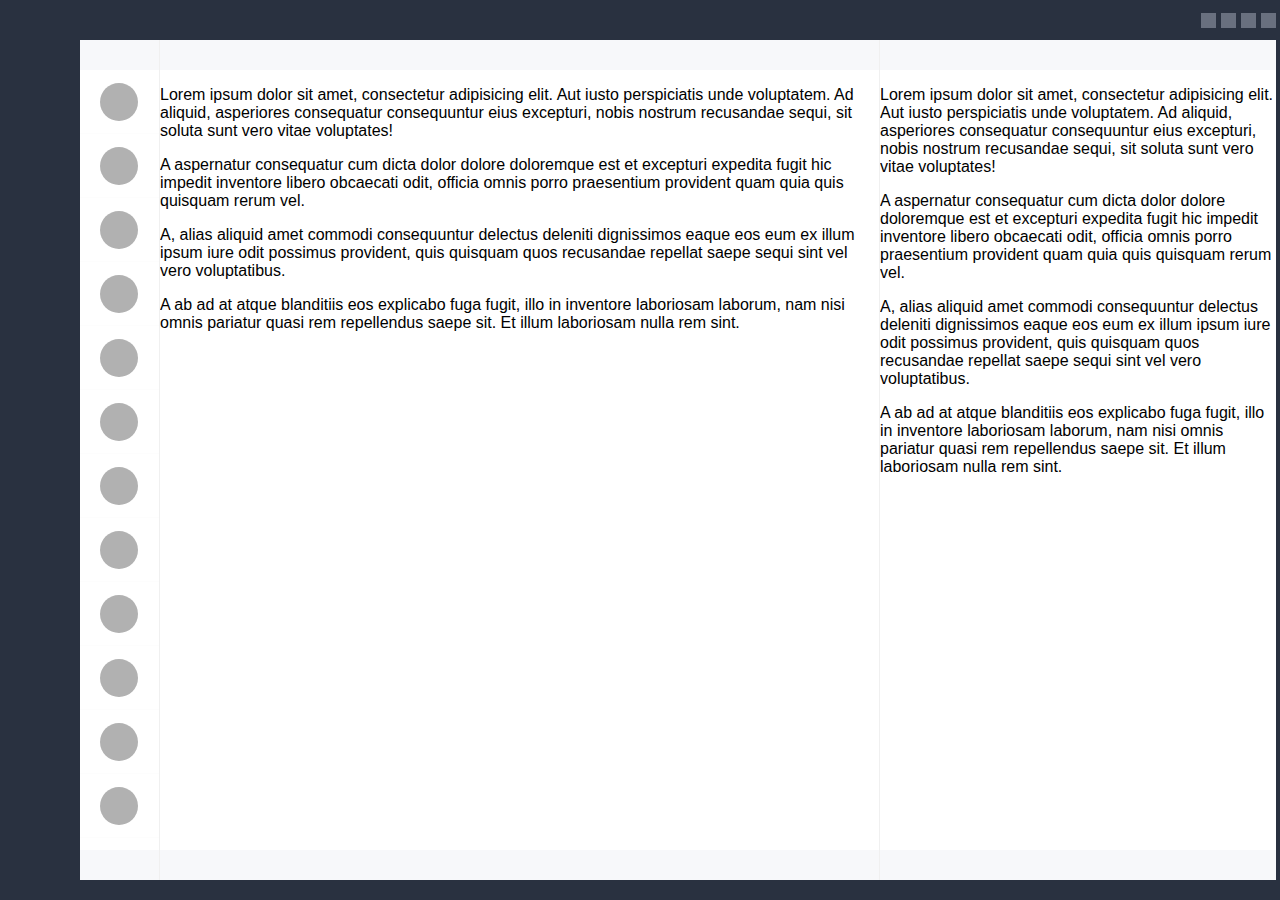
<file: builds/build_ver-Mon_May_22_2017_15_14_06/index.html>
<!doctype html>
<html class="no-js" lang="ru">

    <head>
        <meta charset="utf-8">
        <meta http-equiv="x-ua-compatible" content="ie=edge">
        <title>AGM SOFT тестовое задание - сделал Щерба Сергей</title>
        <meta content="" name="description">
        <meta content="" name="keywords">
        <meta name="viewport" content="width=device-width, initial-scale=1">

        <meta content="telephone=no" name="format-detection">
        <!-- This make sence for mobile browsers. It means, that content has been optimized for mobile browsers -->
        <meta name="HandheldFriendly" content="true">
        <link href="static/css/mainnryv8wxdbujyi8ntgldi.min.css" rel="stylesheet" type="text/css">

        <link rel="icon" type="image/x-icon" href="favicon.ico">
    </head>

    <body class="page">

        <div class="page__wrapper">
            <nav class="vertical-menu"></nav>
            <div class="page__content">
                <header class="header">
                    <ul class="icons">
                        <li class="icons__item"></li>
                        <li class="icons__item"></li>
                        <li class="icons__item"></li>
                        <li class="icons__item"></li>
                    </ul>
                </header>
                <div class="page__columns">
                    <div class="column column--left">
                        <div class="column__header"></div>
                        <div class="column__content">
                            <div class="users">
                                <div class="users__item users__item--top">
                                    <div class="users__avatar"></div>
                                    <div class="users__name">Сергей Щерба</div>
                                </div>
                                <ul class="users__list">
                                    <li class="users__item">
                                        <div class="users__avatar"></div>
                                        <div class="users__name">Константин Константинопольский</div>
                                    </li>
                                    <li class="users__item">
                                        <div class="users__avatar"></div>
                                        <div class="users__name">Name Surname</div>
                                    </li>
                                    <li class="users__item">
                                        <div class="users__avatar"></div>
                                        <div class="users__name">Name Surname</div>
                                    </li>
                                    <li class="users__item">
                                        <div class="users__avatar"></div>
                                        <div class="users__name">Name Surname</div>
                                    </li>
                                    <li class="users__item">
                                        <div class="users__avatar"></div>
                                        <div class="users__name">Name Surname</div>
                                    </li>
                                    <li class="users__item">
                                        <div class="users__avatar"></div>
                                        <div class="users__name">Name Surname</div>
                                    </li>
                                    <li class="users__item">
                                        <div class="users__avatar"></div>
                                        <div class="users__name">Name Surname</div>
                                    </li>
                                    <li class="users__item">
                                        <div class="users__avatar"></div>
                                        <div class="users__name">Name Surname</div>
                                    </li>
                                    <li class="users__item">
                                        <div class="users__avatar"></div>
                                        <div class="users__name">Name Surname</div>
                                    </li>
                                    <li class="users__item">
                                        <div class="users__avatar"></div>
                                        <div class="users__name">Name Surname</div>
                                    </li>
                                    <li class="users__item">
                                        <div class="users__avatar"></div>
                                        <div class="users__name">Name Surname</div>
                                    </li>
                                    <li class="users__item">
                                        <div class="users__avatar"></div>
                                        <div class="users__name">Name Surname</div>
                                    </li>
                                    <li class="users__item">
                                        <div class="users__avatar"></div>
                                        <div class="users__name">Name Surname</div>
                                    </li>
                                    <li class="users__item">
                                        <div class="users__avatar"></div>
                                        <div class="users__name">Name Surname</div>
                                    </li>
                                    <li class="users__item">
                                        <div class="users__avatar"></div>
                                        <div class="users__name">Name Surname</div>
                                    </li>
                                    <li class="users__item">
                                        <div class="users__avatar"></div>
                                        <div class="users__name">Name Surname</div>
                                    </li>
                                    <li class="users__item">
                                        <div class="users__avatar"></div>
                                        <div class="users__name">Name Surname</div>
                                    </li>
                                    <li class="users__item">
                                        <div class="users__avatar"></div>
                                        <div class="users__name">Name Surname</div>
                                    </li>
                                </ul>
                            </div>
                        </div>
                        <div class="column__footer"></div>
                    </div>
                    <div class="column column--center">
                        <div class="column__header"></div>
                        <div class="column__content">
                            <p>Lorem ipsum dolor sit amet, consectetur adipisicing elit. Aut iusto perspiciatis unde voluptatem. Ad aliquid, asperiores consequatur consequuntur eius excepturi, nobis nostrum recusandae sequi, sit soluta sunt vero vitae voluptates!</p>
                            <p>A aspernatur consequatur cum dicta dolor dolore doloremque est et excepturi expedita fugit hic impedit inventore libero obcaecati odit, officia omnis porro praesentium provident quam quia quis quisquam rerum vel.
                            </p>
                            <p>A, alias aliquid amet commodi consequuntur delectus deleniti dignissimos eaque eos eum ex illum ipsum iure odit possimus provident, quis quisquam quos recusandae repellat saepe sequi sint vel vero voluptatibus.</p>
                            <p>A ab ad at atque blanditiis eos explicabo fuga fugit, illo in inventore laboriosam laborum, nam nisi omnis pariatur quasi rem repellendus saepe sit. Et illum laboriosam nulla rem sint.</p>
                        </div>
                        <div class="column__footer"></div>
                    </div>
                    <div class="column column--right">
                        <div class="column__header"></div>
                        <div class="column__content">
                            <p>Lorem ipsum dolor sit amet, consectetur adipisicing elit. Aut iusto perspiciatis unde voluptatem. Ad aliquid, asperiores consequatur consequuntur eius excepturi, nobis nostrum recusandae sequi, sit soluta sunt vero vitae voluptates!</p>
                            <p>A aspernatur consequatur cum dicta dolor dolore doloremque est et excepturi expedita fugit hic impedit inventore libero obcaecati odit, officia omnis porro praesentium provident quam quia quis quisquam rerum vel.
                            </p>
                            <p>A, alias aliquid amet commodi consequuntur delectus deleniti dignissimos eaque eos eum ex illum ipsum iure odit possimus provident, quis quisquam quos recusandae repellat saepe sequi sint vel vero voluptatibus.</p>
                            <p>A ab ad at atque blanditiis eos explicabo fuga fugit, illo in inventore laboriosam laborum, nam nisi omnis pariatur quasi rem repellendus saepe sit. Et illum laboriosam nulla rem sint.</p>
                        </div>
                        <div class="column__footer"></div>
                    </div>
                </div>
            </div>
            <div class="element"></div>
        </div>
        <footer class="footer"></footer>

    </body>

</html>
</file>
<file: builds/build_ver-Mon_May_22_2017_15_14_06/static/css/mainnryv8wxdbujyi8ntgldi.min.css>
/*! normalize.css v3.0.3 | MIT License | github.com/necolas/normalize.css */
html{font-family:sans-serif;-ms-text-size-adjust:100%;-webkit-text-size-adjust:100%}body{margin:0}article,aside,details,figcaption,figure,footer,header,main,menu,nav,section,summary{display:block}audio,canvas,progress,video{display:inline-block;vertical-align:baseline}audio:not([controls]){display:none;height:0}[hidden],template{display:none}a{background-color:transparent}a:active,a:hover{outline:0}abbr[title]{border-bottom:1px dotted}b,strong{font-weight:700}dfn{font-style:italic}mark{background:#ff0;color:#000}sub,sup{font-size:75%;line-height:0;position:relative;vertical-align:baseline}sup{top:-.5em}sub{bottom:-.25em}img{border:0}svg:not(:root){overflow:hidden}blockquote,figure{margin:0}hr{box-sizing:content-box;height:0}pre{overflow:auto}code,kbd,pre,samp{font-family:monospace,monospace;font-size:1em}button,input,optgroup,select,textarea{color:inherit;font:inherit;margin:0}fieldset{margin:0;padding:0;border:0;outline:0;font-size:100%;vertical-align:baseline;background:0 0}button{overflow:visible}button,select{text-transform:none}button,html input[type=button],input[type=reset],input[type=submit]{-webkit-appearance:button;cursor:pointer}button[disabled],html input[disabled]{cursor:default}button::-moz-focus-inner,input::-moz-focus-inner{border:0;padding:0}input{line-height:normal}input[type=checkbox],input[type=radio]{box-sizing:border-box;padding:0}input[type=number]::-webkit-inner-spin-button,input[type=number]::-webkit-outer-spin-button{height:auto}input[type=search]{-webkit-appearance:textfield;box-sizing:content-box}input[type=search]::-webkit-search-cancel-button,input[type=search]::-webkit-search-decoration{-webkit-appearance:none}legend{border:0}textarea{overflow:auto}optgroup{font-weight:700}table{border-collapse:collapse;border-spacing:0}legend,td,th{padding:0}body,html{height:100%}.page,.page__wrapper{display:-webkit-box;display:-ms-flexbox;display:flex}.page{background:#293140;-webkit-box-orient:vertical;-webkit-box-direction:normal;-ms-flex-direction:column;flex-direction:column;min-width:884px;height:100vh}.page__wrapper{overflow:hidden}.page__content{-webkit-box-orient:vertical;-webkit-box-direction:normal;-ms-flex-direction:column;flex-direction:column;width:100%;max-width:1836px}.column,.page__columns,.page__content{display:-webkit-box;display:-ms-flexbox;display:flex}.page__columns{overflow:auto}.column{-webkit-box-orient:vertical;-webkit-box-direction:normal;-ms-flex-direction:column;flex-direction:column}.column__footer,.column__header{background:#f7f8fa;height:30px;-ms-flex-negative:0;flex-shrink:0}.column__content{overflow-y:auto;overflow-x:hidden;background:#fff;height:100%}.column--center,.column--left{border-right:1px solid #f0f0f0;box-sizing:border-box}.column--left{z-index:1;-ms-flex-negative:0;flex-shrink:0;width:80px}.column--left:hover{width:240px}.column--left:hover+.column--center{margin:0 0 0 -160px}.column--left:hover .users__name{display:block}.column--left .users__name{display:none}.column--center{min-width:720px;width:100%}.column--right{min-width:300px;max-width:600px;width:100%;display:none}@media (min-width:1200px){.column--right{display:-webkit-box;display:-ms-flexbox;display:flex}}@media (min-width:1520px){.column--left{width:240px}.column--left:hover+.column--center{margin:0}.column--left .users__name{display:block}}.element{background:#293140;min-width:4px;-webkit-box-flex:1;-ms-flex-positive:1;flex-grow:1}.footer{height:20px;-ms-flex-negative:0;flex-shrink:0}.header,.icons{display:-webkit-box;display:-ms-flexbox;display:flex}.header{height:40px;-webkit-box-pack:end;-ms-flex-pack:end;justify-content:flex-end;-webkit-box-align:center;-ms-flex-align:center;align-items:center;-ms-flex-negative:0;flex-shrink:0;background:#293140}.icons{padding:0;list-style:none}.icons__item{width:15px;height:15px;background:#69707f;margin:0 0 0 5px;cursor:pointer}.users__list{margin:0;padding:0;list-style:none;height:calc(100vh - 184px);overflow-y:auto}.users__item{display:-webkit-box;display:-ms-flexbox;display:flex;-webkit-box-align:center;-ms-flex-align:center;align-items:center;padding:13px 20px 12px}.users__item:not(:last-child){border-bottom:1px solid #fdfdfd}.users__avatar{width:38px;height:38px;margin:0 20px 0 0;border-radius:100%;background:#b1b1b1;-ms-flex-negative:0;flex-shrink:0}.users__name{font-family:Arial,Helvetica Neue,Helvetica,sans-serif;font-size:13px;color:rgba(0,0,0,.7);line-height:19px}.vertical-menu{background:#293140;width:80px;-ms-flex-negative:0;flex-shrink:0}
</file>
